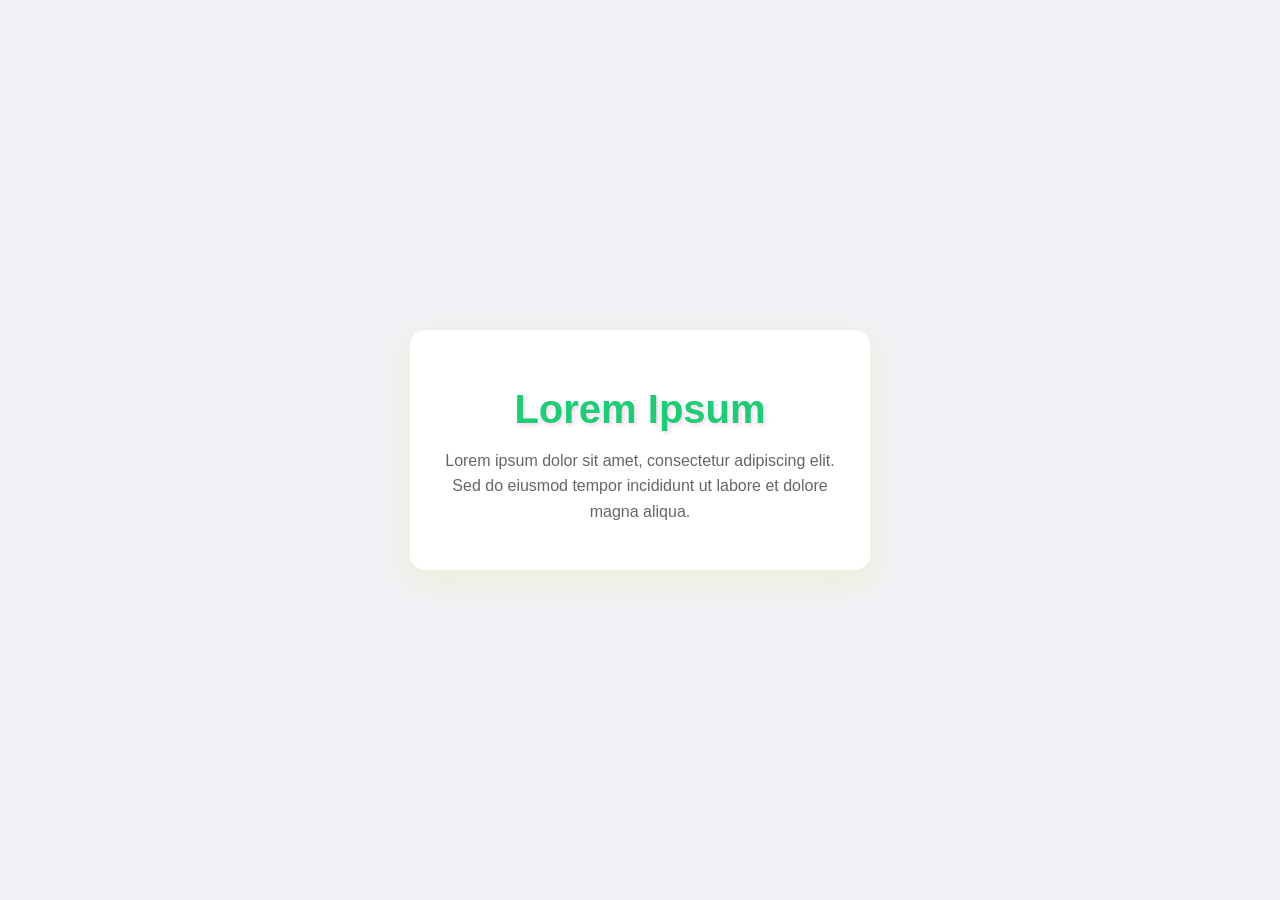
<file: 3-dars/index.html>
<!DOCTYPE html>
<html lang="en">
<head>
    <meta charset="UTF-8">
    <meta name="viewport" content="width=device-width, initial-scale=1.0">
    <link rel="stylesheet" href="info.css">
    <title>Document</title>
</head>
<body>
    <div class="shadow-box">
  <h1>Lorem Ipsum</h1>
  <p>Lorem ipsum dolor sit amet, consectetur adipiscing elit. Sed do eiusmod tempor incididunt ut labore et dolore magna aliqua.</p>
</div>
</body>
</html>
</file>
<file: 3-dars/info.css>
body {
  background-color: #f0f2f5;
  font-family: 'Segoe UI', Tahoma, Geneva, Verdana, sans-serif;
  display: flex;
  justify-content: center;
  align-items: center;
  height: 100vh;
  margin: 0;
}

.shadow-box {
  background-color: #ffffff;
  padding: 30px;
  border-radius: 15px;
  max-width: 400px;
  text-align: center;
  
 
  box-shadow: 0px 10px 30px rgba(223, 219, 23, 0.15);
  
  transition: transform 0.3s ease;
}

.shadow-box:hover {
  transform: translateY(-50px);
  box-shadow: 0px 0px 70px rgb(255, 2, 2);
}

.shadow-box h1 {
  color: #18cf74;
  font-size: 2.5rem;
  margin-bottom: 15px;
  

  text-shadow: 2px 2px 4px rgba(233, 14, 178, 0.2);
}

.shadow-box p {
  color: #666;
  line-height: 1.6;
}
</file>
